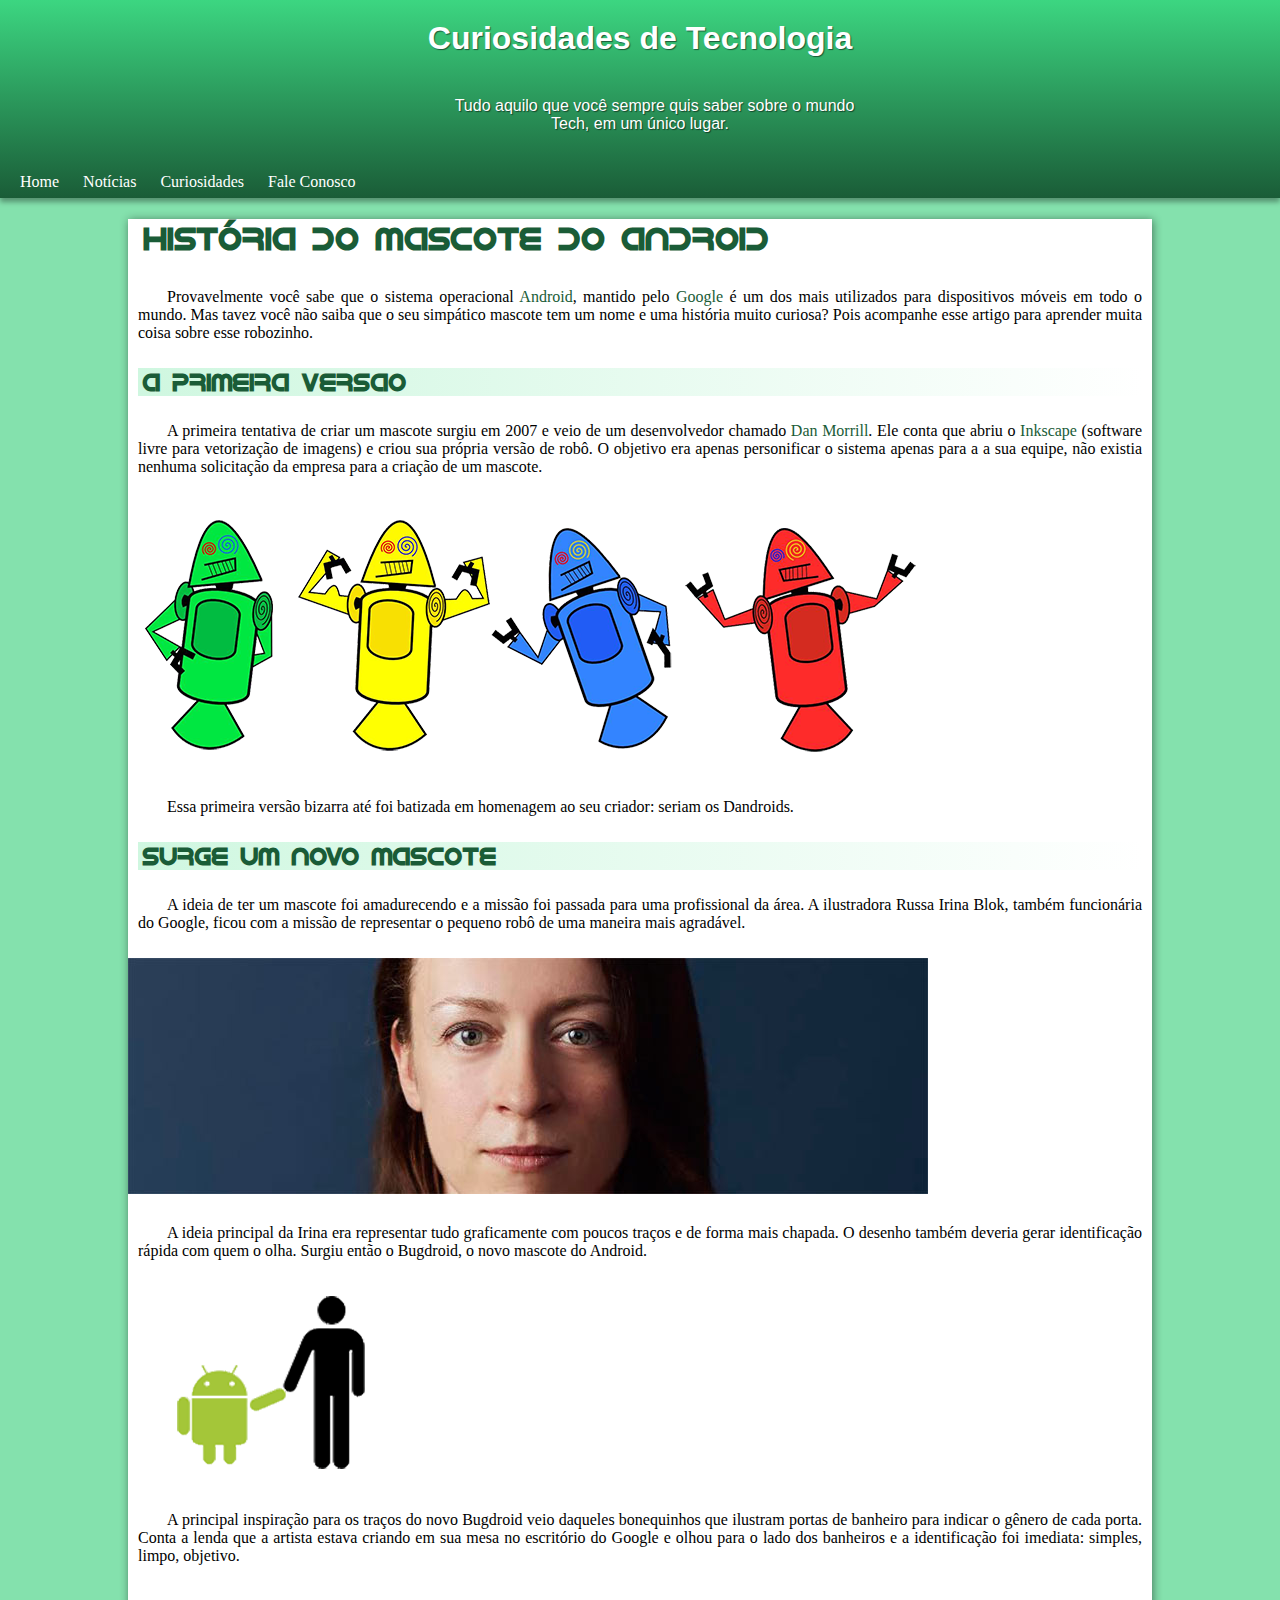
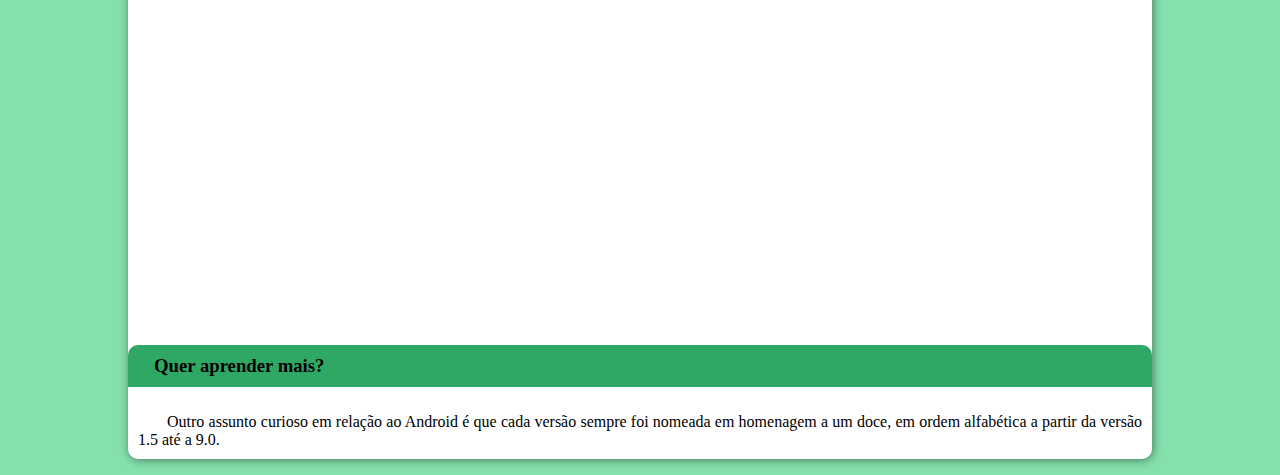
<file: desafio.html>
<!DOCTYPE html>
<html lang="pt-br">
<head>
    <meta charset="UTF-8">
    <meta http-equiv="X-UA-Compatible" content="IE=edge">
    <meta name="viewport" content="width=device-width, initial-scale=1.0">
    <title>Desafio</title>
    <link rel="stylesheet" href="style.css">
    <link rel="shortcut icon" href="imagens/favicon.ico" type="image/x-icon">
</head>
<body>
    <header id="cabeça">
        <h1 class="centro">Curiosidades de Tecnologia</h1>
        <p class="centro">Tudo aquilo que você sempre quis saber sobre o mundo <br> Tech, em um único lugar.</p>
        <nav class="menu">
             <a href="#">Home</a>
             <a href="#">Notícias</a>
             <a href="#">Curiosidades</a>
             <a href="#">Fale Conosco</a>
        </nav>
        
    </header>
      <main>
          <h1 class="segundo"> História do Mascote do Android </h1>
          <p>Provavelmente você sabe que o sistema operacional <spam class="dentro">Android</spam>, mantido pelo<spam class="dentro"> Google</spam> é um dos mais utilizados para dispositivos móveis em todo o mundo. Mas tavez você não saiba que o seu simpático mascote tem um nome e uma história muito curiosa? Pois acompanhe esse artigo para aprender muita coisa sobre esse robozinho.</p>
          <h2  class="segundo backh2"> a primeira versao</h2>
          <p>A primeira tentativa de criar um mascote surgiu em 2007 e veio de um desenvolvedor chamado <spam class="dentro links">Dan Morrill</spam>. Ele conta que abriu o <spam class="dentro links">Inkscape</spam> (software livre para vetorização de imagens) e criou sua própria versão de robô. O objetivo era apenas personificar o sistema apenas para a a sua equipe, não existia nenhuma solicitação da empresa para a criação de um mascote.</p>
          <picture class="aa"> 
            <source media="(max-width: 750px)" srcset="imagens/dan-droids-pq.png" type="image/png">
            <img src="imagens/dan-droids.png" alt="principal">
          </picture>
          <p>Essa primeira versão bizarra até foi batizada em homenagem ao seu criador: seriam os Dandroids.</p>
          <h2 class="segundo backh2">Surge um novo mascote</h2>
          <p>A ideia de ter um mascote foi amadurecendo e a missão foi passada para uma profissional da área. A ilustradora Russa Irina Blok, também funcionária do Google, ficou com a missão de representar o pequeno robô de uma maneira mais agradável.</p>
          <picture class="aa"> 
            <source media="(max-width: 750px)" srcset="imagens/irina-blok-pq.jpg" type="image/jpg">
            <img src="imagens/irina-blok.jpg" alt="principal">
          </picture>
          <p>A ideia principal da Irina era representar tudo graficamente com poucos traços e de forma mais chapada. O desenho também deveria gerar identificação rápida com quem o olha. Surgiu então o Bugdroid, o novo mascote do Android.</p>
          <img id="droid" src="imagens/bugdroid.png" alt="bugdroid">
          <p>A principal inspiração para os traços do novo Bugdroid veio daqueles bonequinhos que ilustram portas de banheiro para indicar o gênero de cada porta. Conta a lenda que a artista estava criando em sua mesa no escritório do Google e olhou para o lado dos banheiros e a identificação foi imediata: simples, limpo, objetivo.</p>
          <iframe class="aa" width="380" height="350" src="https://www.youtube.com/embed/l2UDgpLz20M" title="YouTube video player" frameborder="0" allow="accelerometer; autoplay; clipboard-write; encrypted-media; gyroscope; picture-in-picture; web-share" allowfullscreen></iframe>
          <footer>
            <h3 id="ultimo">Quer aprender mais? </h3>
            <p>Outro assunto curioso em relação ao Android é que cada versão sempre foi nomeada em homenagem a um doce, em ordem alfabética a partir da versão 1.5 até a 9.0.</p>
          </footer>
      </main>
</body>
</html>
</file>
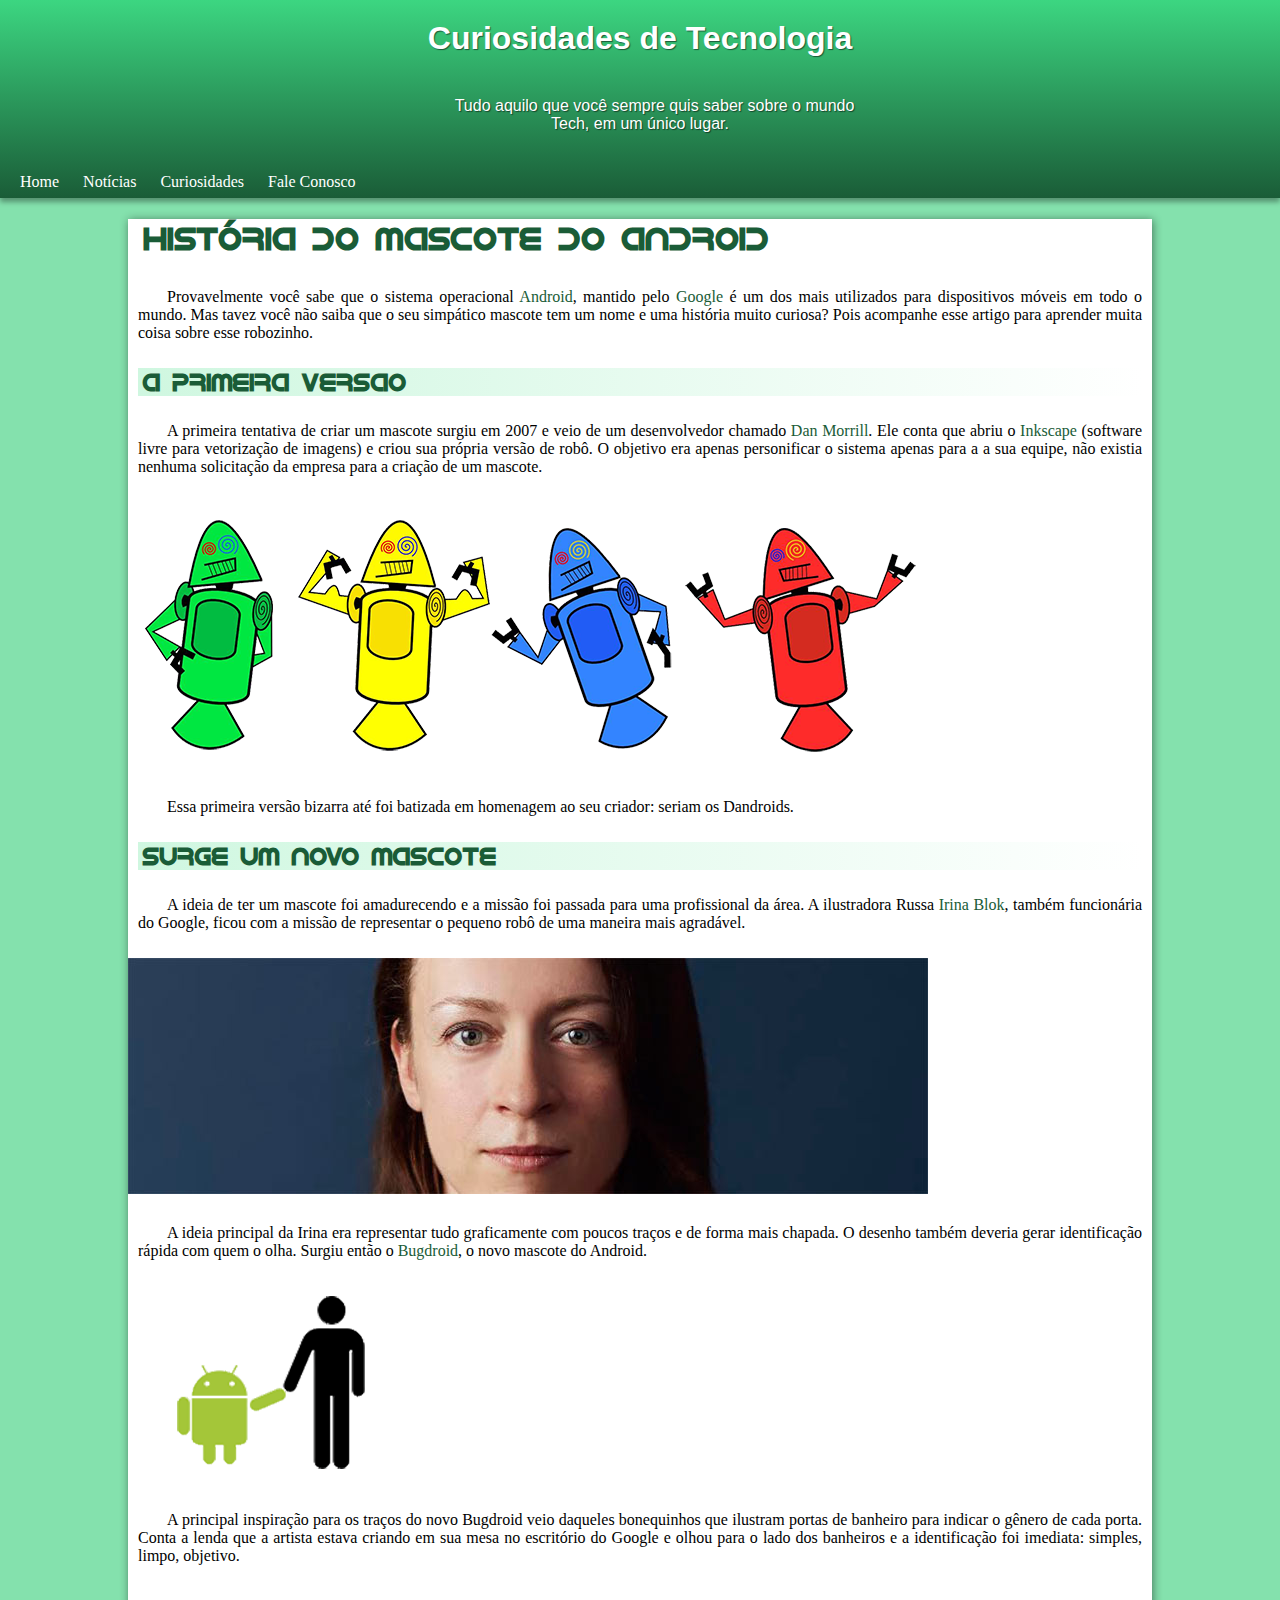
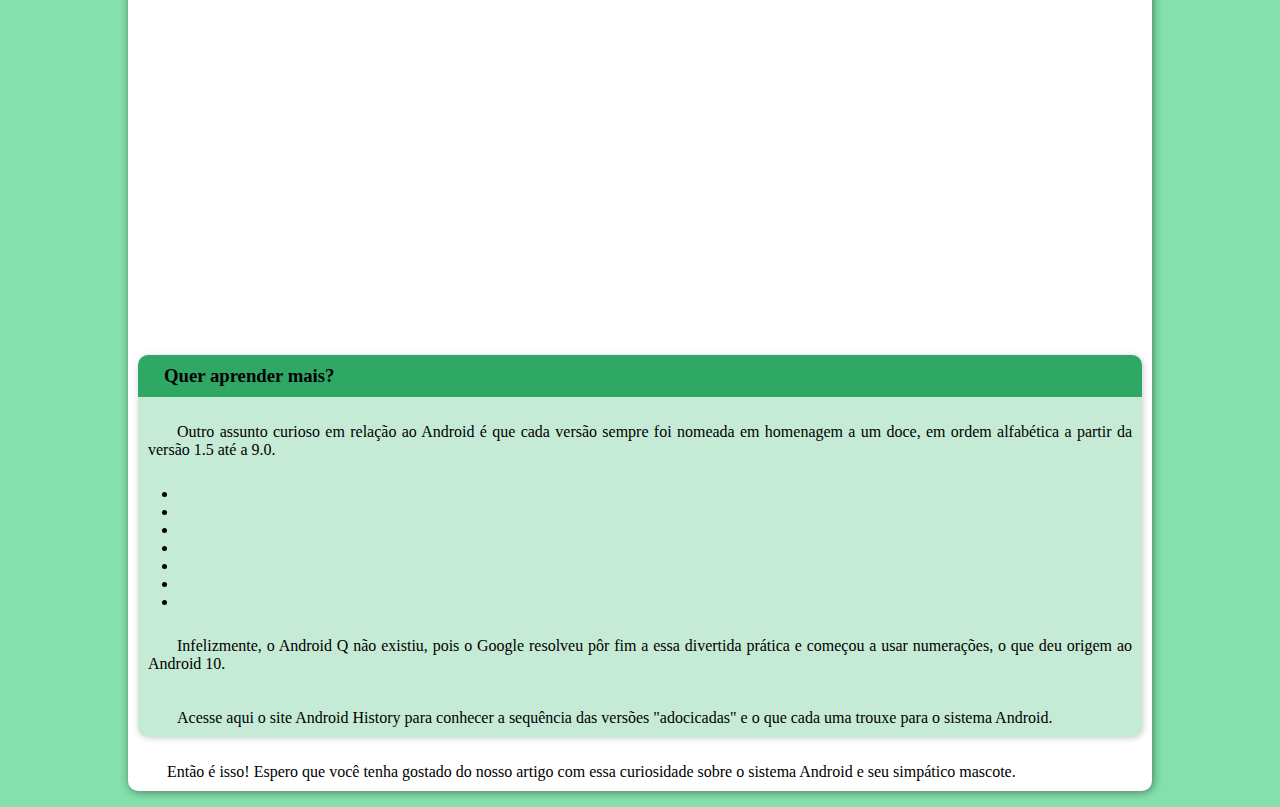
<file: projeto-site.html>
<!DOCTYPE html>
<html lang="pt-br">
<head>
    <meta charset="UTF-8">
    <meta http-equiv="X-UA-Compatible" content="IE=edge">
    <meta name="viewport" content="width=device-width, initial-scale=1.0">
    <title>Desafio</title>
    <link rel="stylesheet" href="style.css">
    <link rel="shortcut icon" href="imagens/favicon.ico" type="image/x-icon">
</head>
<body>
    <header id="cabeça">
        <h1 class="centro">Curiosidades de Tecnologia</h1>
        <p class="centro">Tudo aquilo que você sempre quis saber sobre o mundo <br> Tech, em um único lugar.</p>
        <nav class="menu">
             <a href="#">Home</a>
             <a href="#">Notícias</a>
             <a href="#">Curiosidades</a>
             <a href="#">Fale Conosco</a>
        </nav>
        
    </header>
      <main>
          <h1 class="segundo"> História do Mascote do Android </h1>
          <p>Provavelmente você sabe que o sistema operacional <spam class="dentro">Android</spam>, mantido pelo<spam class="dentro"> Google</spam> é um dos mais utilizados para dispositivos móveis em todo o mundo. Mas tavez você não saiba que o seu simpático mascote tem um nome e uma história muito curiosa? Pois acompanhe esse artigo para aprender muita coisa sobre esse robozinho.</p>
          <h2  class="segundo backh2"> a primeira versao</h2>
          <p>A primeira tentativa de criar um mascote surgiu em 2007 e veio de um desenvolvedor chamado <spam class="dentro links">Dan Morrill</spam>. Ele conta que abriu o <spam class="dentro links">Inkscape</spam> (software livre para vetorização de imagens) e criou sua própria versão de robô. O objetivo era apenas personificar o sistema apenas para a a sua equipe, não existia nenhuma solicitação da empresa para a criação de um mascote.</p>
          <picture class="aa"> 
            <source media="(max-width: 750px)" srcset="imagens/dan-droids-pq2.png" type="image/png">
            <img src="imagens/dan-droids.png" alt="principal">
          </picture>


          <p>Essa primeira versão bizarra até foi batizada em homenagem ao seu criador: seriam os Dandroids.</p>
          <h2 class="segundo backh2">Surge um novo mascote</h2>
          <p>A ideia de ter um mascote foi amadurecendo e a missão foi passada para uma profissional da área. A ilustradora Russa <spam class="dentro">Irina Blok</spam>, também funcionária do Google, ficou com a missão de representar o pequeno robô de uma maneira mais agradável.</p>
          <picture class="aa"> 
            <source media="(max-width: 750px)" srcset="imagens/irina-blok-pq.jpg" type="image/jpg">
            <img src="imagens/irina-blok.jpg" alt="principal">
          </picture>

          <p>A ideia principal da Irina era representar tudo graficamente com poucos traços e de forma mais chapada. O desenho também deveria gerar identificação rápida com quem o olha. Surgiu então o <spam class="dentro">Bugdroid</spam>, o novo mascote do Android.</p>
          <img id="droid" src="imagens/bugdroid.png" alt="bugdroid">
          <p>A principal inspiração para os traços do novo Bugdroid veio daqueles bonequinhos que ilustram portas de banheiro para indicar o gênero de cada porta. Conta a lenda que a artista estava criando em sua mesa no escritório do Google e olhou para o lado dos banheiros e a identificação foi imediata: simples, limpo, objetivo.</p>
          <iframe class="aa" width="380" height="350" src="https://www.youtube.com/embed/l2UDgpLz20M" title="YouTube video player" frameborder="0" allow="accelerometer; autoplay; clipboard-write; encrypted-media; gyroscope; picture-in-picture; web-share" allowfullscreen></iframe>


          <footer id="ultimoh">
            <h3 id="ultimo">Quer aprender mais? </h3>
            <p>Outro assunto curioso em relação ao Android é que cada versão sempre foi nomeada em homenagem a um doce, em ordem alfabética a partir da versão 1.5 até a 9.0.</p>
            <ul>
              <li></li>
              <li></li>
              <li></li>
              <li></li>
              <li></li>
              <li></li>
              <li></li>
            </ul>
            <p>Infelizmente, o Android Q não existiu, pois o Google resolveu pôr fim a essa divertida prática e começou a usar numerações, o que deu origem ao Android 10.
            </p>
            <p>Acesse aqui o site Android History para conhecer a sequência das versões "adocicadas" e o que cada uma trouxe para o sistema Android.</p>
          </footer>
          <p>Então é isso! Espero que você tenha gostado do nosso artigo com essa curiosidade sobre o sistema Android e seu simpático mascote.</p>
      </main>
</body>
</html>
</file>
<file: style.css>
@font-face {
    font-family: 'idroid';
    src: url('fontes/idroid.otf') format(Opentype);
    font-weight: normal;
}
 body{
    background-color: #84E1AD;
    margin: auto;
    padding: auto;
 }

.centro {
    text-align: center;
    margin: 10px 10px 30px 10px;
    color: white;
    text-shadow: 1px 1px 1px rgba(0, 0, 0, 0.527);
    font-family: Arial, Helvetica, sans-serif;
}
#cabeça {
    background: linear-gradient(to bottom, #3CD681, #1A5C37);
    margin: auto;
    padding: 10px 10px 20px 10px;
    box-shadow:0px 4px 5px  rgba(0, 0, 0, 0.349);
}

a {
    margin: 10px;
    color: white;
    text-decoration: none;
}

.menu {
    margin-bottom: -13px;
} 
.segundo  {
    color: #1A5C37;
    font-family: 'idroid',sans-serif;
}

main {
    background-color: white;
    text-indent:16px ;
    height: auto;
    margin: auto;
    width:80%;
    padding: auto;
    border-radius: 0px 0px 10px 10px;
    box-shadow: 1px 1px 10px rgba(0, 0, 0, 0.466);
    
    
}

h2.backh2 {
    
    background: linear-gradient( to right, #cff7e0 ,rgba(255, 255, 255, 0.692)  );
    text-indent: 5px;
    margin: 10px;
    
    
}
p {
    text-align: justify;
    text-indent: 29px;
    padding: 10px;
}

.dentro {
   color: #1A5C37
}
#droid {
    margin: auto;
}
  
h3#ultimo { background-color: #2FA866;

}
.aa {
    margin: auto;
    padding: auto;
    
}
#ultimoh {
    background-color: #C5EBD6;
    border-radius: 10px 10px 10px 10px;
    box-shadow: 1px 1px 6px rgba(0, 0, 0, 0.205);
    margin: 10px;
    padding: -3px;
}
#ultimo {
    border-radius: 10px 10px 0px 0px;
    margin: auto;
    padding: 10px;
}
</file>
